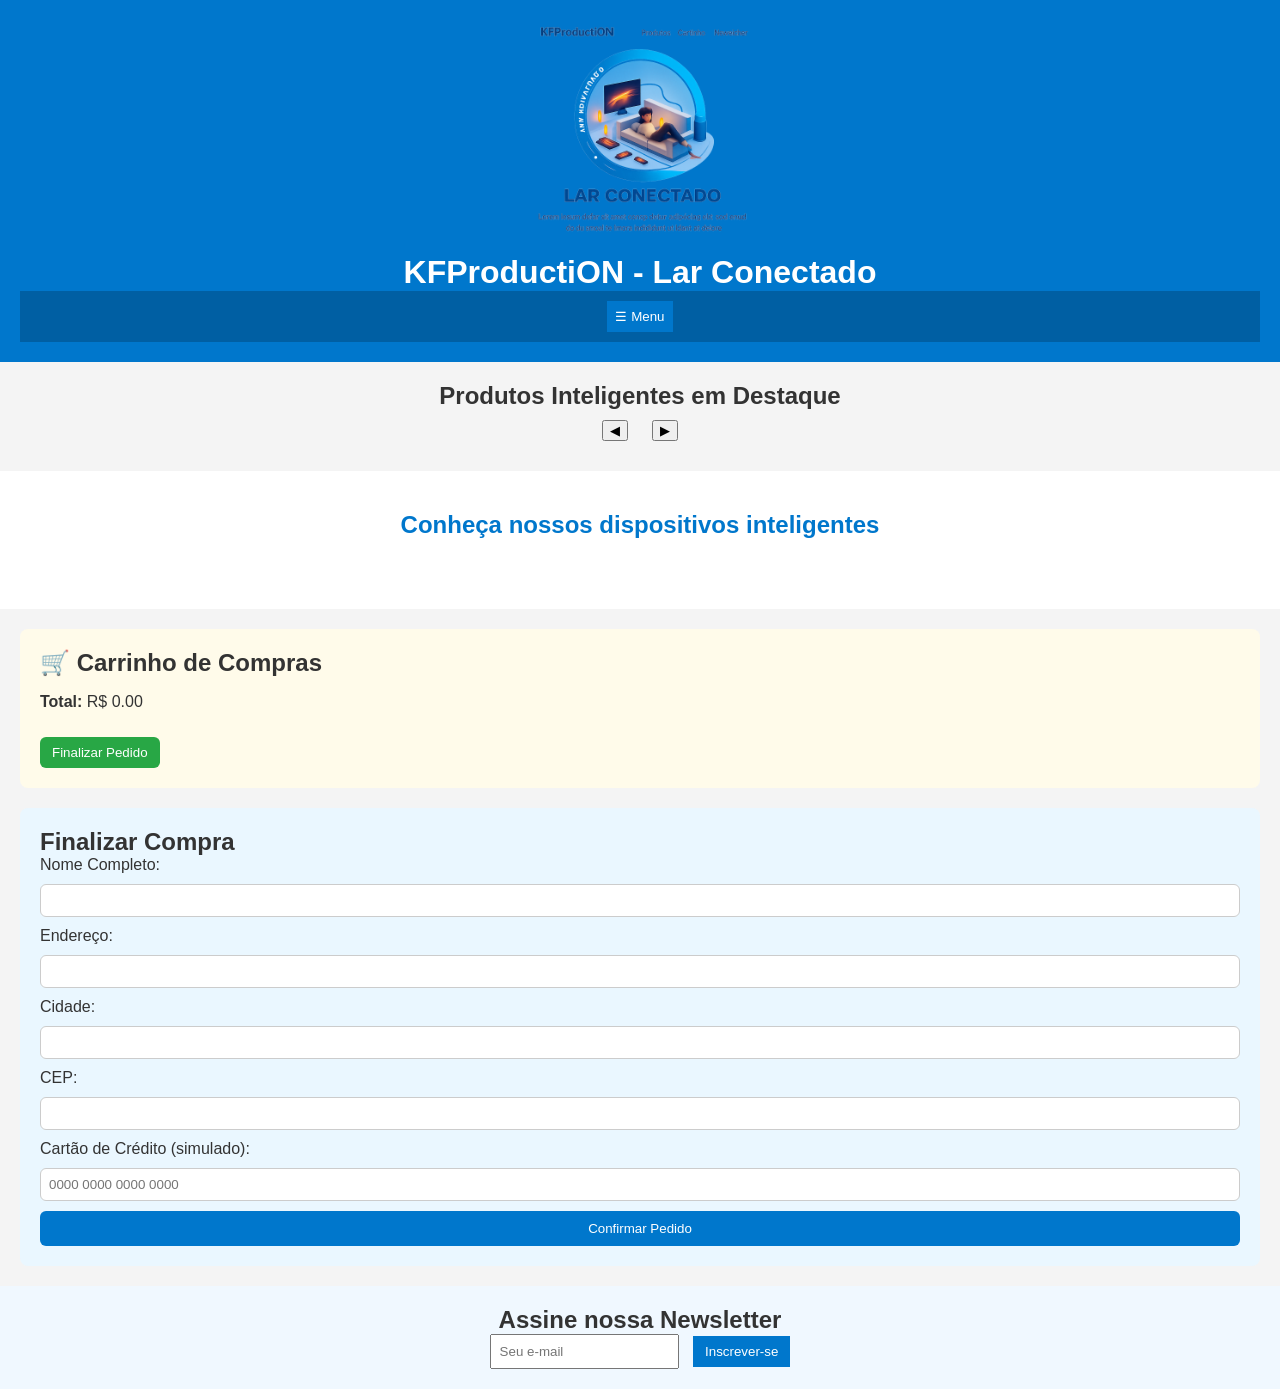
<file: index.html>
<!DOCTYPE html>
<html lang="pt-BR">
<head>
  <meta charset="UTF-8">
  <title>KFProductiON - Lar Conectado</title>
  <link rel="stylesheet" href="css/style.css">
</head>
<body>
  <header>
    <div class="logo-container">
      <img src="assets/logo-lar-conectado.png" alt="KFProductiON - Lar Conectado" />
    </div>
    <h1>KFProductiON - Lar Conectado</h1>
    <nav id="main-menu">
      <button id="menu-toggle">☰ Menu</button>
      <ul id="menu-list">
        <li><a href="#carousel">Produtos</a></li>
        <li><a href="#cart">Carrinho</a></li>
        <li><a href="#newsletter">Newsletter</a></li>
      </ul>
    </nav>
  </header>

  <!-- Carousel -->
  <section id="carousel" class="carousel">
    <h2>Produtos Inteligentes em Destaque</h2>
    <div class="carousel-container" id="carousel-container"></div>
    <button id="prev">◀</button>
    <button id="next">▶</button>
  </section>

  <!-- Vitrine -->
  <section id="vitrine" class="vitrine">
    <h2>Conheça nossos dispositivos inteligentes</h2>
    <div class="vitrine-grid" id="vitrine-grid"></div>
  </section>

  <!-- Carrinho -->
  <section id="cart" class="cart">
    <h2>🛒 Carrinho de Compras</h2>
    <ul id="cart-items"></ul>
    <p><strong>Total:</strong> R$ <span id="cart-total">0.00</span></p>
    <button id="finalizar-compra">Finalizar Pedido</button>
    <div id="checkout-msg"></div>
  </section>

  <!-- Checkout -->
  <section id="checkout" class="checkout">
    <h2>Finalizar Compra</h2>
    <form id="checkout-form">
      <label>Nome Completo:</label>
      <input type="text" id="checkout-nome" required>
      <label>Endereço:</label>
      <input type="text" id="checkout-endereco" required>
      <label>Cidade:</label>
      <input type="text" id="checkout-cidade" required>
      <label>CEP:</label>
      <input type="text" id="checkout-cep" required>
      <label>Cartão de Crédito (simulado):</label>
      <input type="text" id="checkout-cartao" placeholder="0000 0000 0000 0000" required>
      <button type="submit">Confirmar Pedido</button>
    </form>
    <div id="checkout-result"></div>
  </section>

  <!-- Newsletter -->
  <section id="newsletter" class="newsletter">
    <h2>Assine nossa Newsletter</h2>
    <form id="newsletter-form">
      <input type="email" id="newsletter-email" placeholder="Seu e-mail">
      <button type="submit">Inscrever-se</button>
    </form>
    <div id="newsletter-msg"></div>
  </section>

  <!-- Scripts -->
  <script src="js/menu.js"></script>
  <script src="js/carousel.js"></script>
  <script src="js/newsletter.js"></script>
</body>
</html>
</file>
<file: css/style.css>
/* Reset básico */
body {
  font-family: Arial, sans-serif;
  margin: 0;
  background: #f4f4f4;
  color: #333;
}

h1, h2, h3 {
  margin: 0;
}

/* Header e Logo */
header {
  background: #0077cc;
  color: #fff;
  padding: 20px;
  text-align: center;
}

.logo-container img {
  max-width: 220px;
  margin-bottom: 10px;
}

/* Menu */
#main-menu {
  background: #005fa3;
  padding: 10px;
}

#menu-toggle {
  background: #0077cc;
  color: #fff;
  border: none;
  padding: 8px;
  cursor: pointer;
}

#menu-list {
  display: none;
  list-style: none;
  padding: 0;
  margin: 0;
}

#menu-list li {
  margin: 5px 0;
}

#menu-list a {
  color: #fff;
  text-decoration: none;
}

/* Carousel */
.carousel {
  text-align: center;
  margin: 20px;
}

.carousel-container {
  display: flex;
  overflow: hidden;
  width: 300px;
  margin: auto;
  transition: transform 0.5s ease;
}

.carousel-item {
  flex: 0 0 100%;
  padding: 20px;
  background: #eee;
  border-radius: 8px;
}

#prev, #next {
  margin: 10px;
}

/* Vitrine */
.vitrine {
  background: #ffffff;
  padding: 40px 20px;
  text-align: center;
}

.vitrine h2 {
  font-size: 24px;
  margin-bottom: 30px;
  color: #0077cc;
}

.vitrine-grid {
  display: grid;
  grid-template-columns: repeat(auto-fit, minmax(220px, 1fr));
  gap: 20px;
  justify-items: center;
}

.produto {
  background: #f9f9f9;
  border-radius: 10px;
  padding: 20px;
  max-width: 250px;
  box-shadow: 0 2px 6px rgba(0,0,0,0.1);
}

.produto img {
  width: 80px;
  height: auto;
  margin-bottom: 10px;
}

.produto h3 {
  font-size: 18px;
  color: #333;
  margin-bottom: 8px;
}

.produto p {
  font-size: 14px;
  color: #555;
}

.produto button {
  margin-top: 10px;
  padding: 8px 12px;
  background: #28a745;
  color: #fff;
  border: none;
  border-radius: 6px;
  cursor: pointer;
}

.produto button:hover {
  background: #218838;
}

/* Carrinho */
.cart {
  background: #fffbea;
  padding: 20px;
  margin: 20px;
  border-radius: 8px;
}

#cart-items {
  list-style: none;
  padding: 0;
}

#cart-items li {
  margin: 5px 0;
  padding: 8px;
  background: #f9f9f9;
  border-radius: 6px;
}

.remove-btn {
  background: #dc3545;
  color: #fff;
  border: none;
  padding: 4px 8px;
  margin-left: 10px;
  border-radius: 4px;
  cursor: pointer;
}

.remove-btn:hover {
  background: #c82333;
}

.cart button {
  margin-top: 10px;
  padding: 8px 12px;
  background: #28a745;
  color: #fff;
  border: none;
  border-radius: 6px;
  cursor: pointer;
}

.cart button:hover {
  background: #218838;
}

/* Checkout */
.checkout {
  background: #eaf7ff;
  padding: 20px;
  margin: 20px;
  border-radius: 8px;
}

.checkout form {
  display: flex;
  flex-direction: column;
  gap: 10px;
}

.checkout input {
  padding: 8px;
  border: 1px solid #ccc;
  border-radius: 6px;
}

.checkout button {
  background: #0077cc;
  color: #fff;
  padding: 10px;
  border: none;
  border-radius: 6px;
  cursor: pointer;
}

.checkout button:hover {
  background: #005fa3;
}

/* Newsletter */
.newsletter {
  background: #f0f8ff;
  padding: 20px;
  text-align: center;
}

#newsletter-form input {
  padding: 8px;
  margin-right: 10px;
}

#newsletter-form button {
  padding: 8px 12px;
  background: #0077cc;
  color: #fff;
  border: none;
  cursor: pointer;
}
</file>
